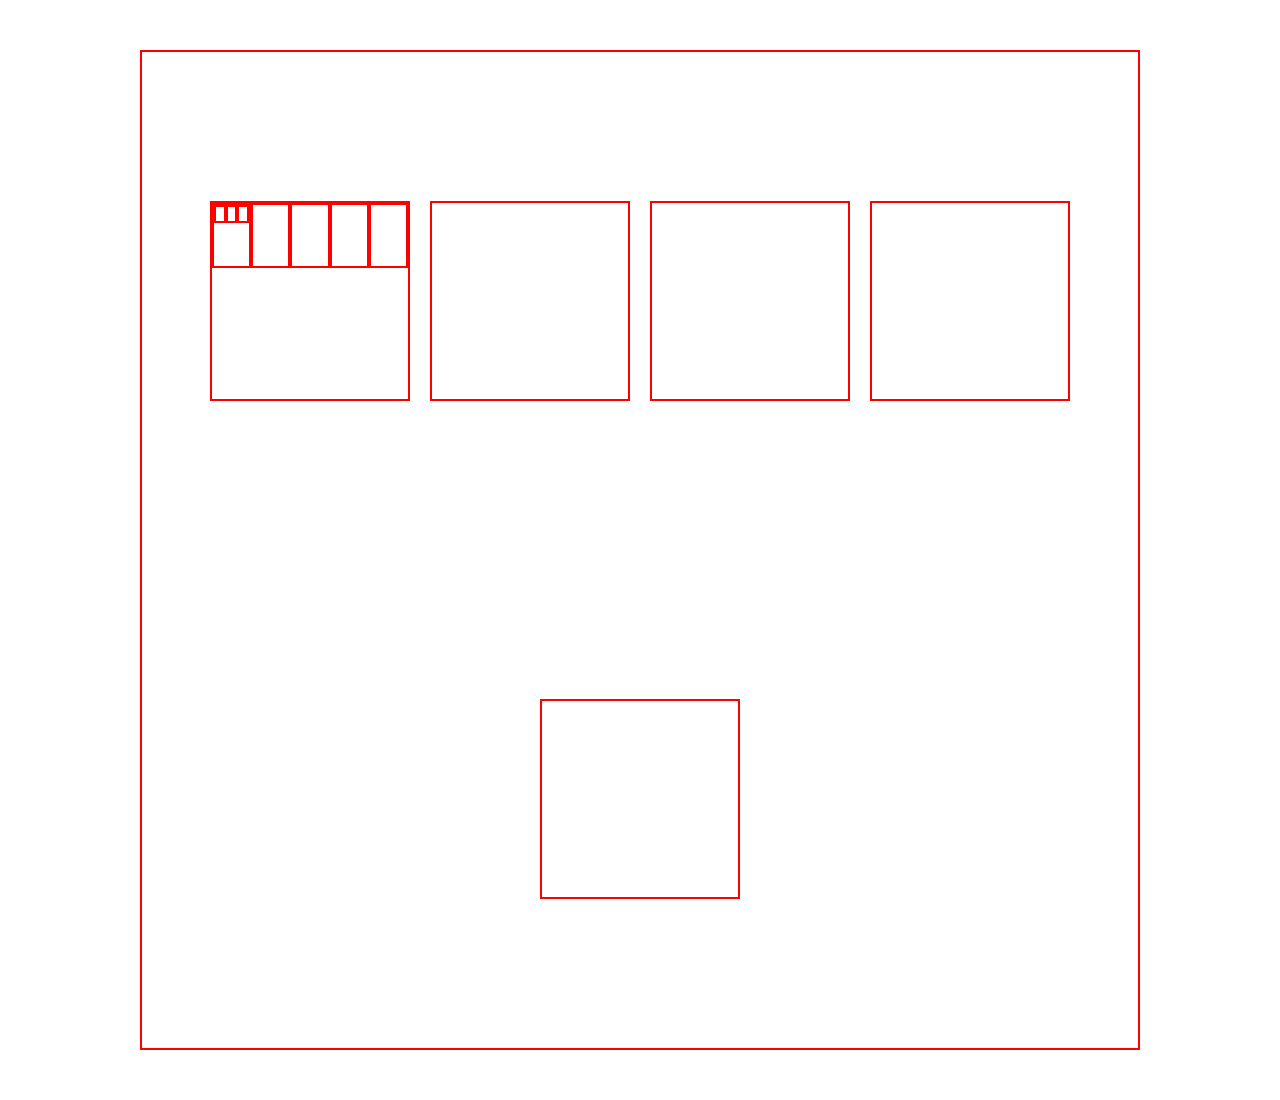
<file: css-day3/flex/index.html>
<!DOCTYPE html>
<html lang="en">

<head>
        <meta charset="UTF-8">
        <meta http-equiv="X-UA-Compatible" content="IE=edge">
        <meta name="viewport" content="width=device-width, initial-scale=1.0">
        <title>Flexbox</title>
        <link rel="stylesheet" href="style.css">

</head>

<body>
        <div class="cards-container">
                <!-- Nested elements with display flex  -->
                <div class="wrapper">
                        <div class="item">
                                <div class="item-1"></div>
                                <div class="item-1"></div>
                                <div class="item-1"></div>
                        </div>
                        <div class="item"></div>
                        <div class="item"></div>
                        <div class="item"></div>
                        <div class="item"></div>
                </div>
                <div class="wrapper"></div>
                <div class="wrapper"></div>
                <div class="wrapper"></div>
                <div class="wrapper"></div>

                <!-- Flex -->

                <!-- <div class="card side">
                        <img src="https://cdn.pixabay.com/photo/2016/03/28/12/35/cat-1285634_960_720.png" alt="">
                </div>
                <div class="card center">
                        <img src="https://cdn.pixabay.com/photo/2022/11/27/13/00/swan-7619753_960_720.jpg" alt="">
                </div>
                <div class="card side">
                        <img src="https://cdn.pixabay.com/photo/2015/11/16/16/28/bird-1045954_960_720.jpg" alt="">
                </div> -->
        </div>
</body>

</html>
</file>
<file: css-day3/flex/style.css>
*{
    margin: 0;
    padding: 0;
    box-sizing: border-box;
}
/* Flex */

/* .cards-container{
    width: 90%;
    height: 1000px;
    margin: 50px auto;
    background-color: blue;
    max-width: 1000px;
    display: flex;
    justify-content: center;
    align-items: flex-start;
    flex-wrap: wrap;

}
.card{
    width: 250px;
    height: 250px;
}
.card img {
    width: 100%;
    height: 100%;
    object-fit: cover;
}
.card.side{
    flex-grow: 1;
    flex-shrink: 2;
}
.card.center{
    flex-grow: 1;
} */


/* Nested elements with display flex */

.cards-container{
    width: 90%;
    height: 1000px;
    margin: 50px auto;
    border: 2px solid red;
    max-width: 1000px;
    display: flex;
    justify-content: center;
    align-items: center;
    flex-wrap: wrap;
}
.wrapper{
    width: 200px;
    height:200px;
    border: 2px solid red;
    margin: 10px;
    display: flex;
}
.item{
    width: 33.33%;
    height: 33.33%;
    border: 2px solid red;
    display: flex;
}
.item-1{
    width: 33.33%;
    height: 30%;
    border: 2px solid red;
}
</file>
